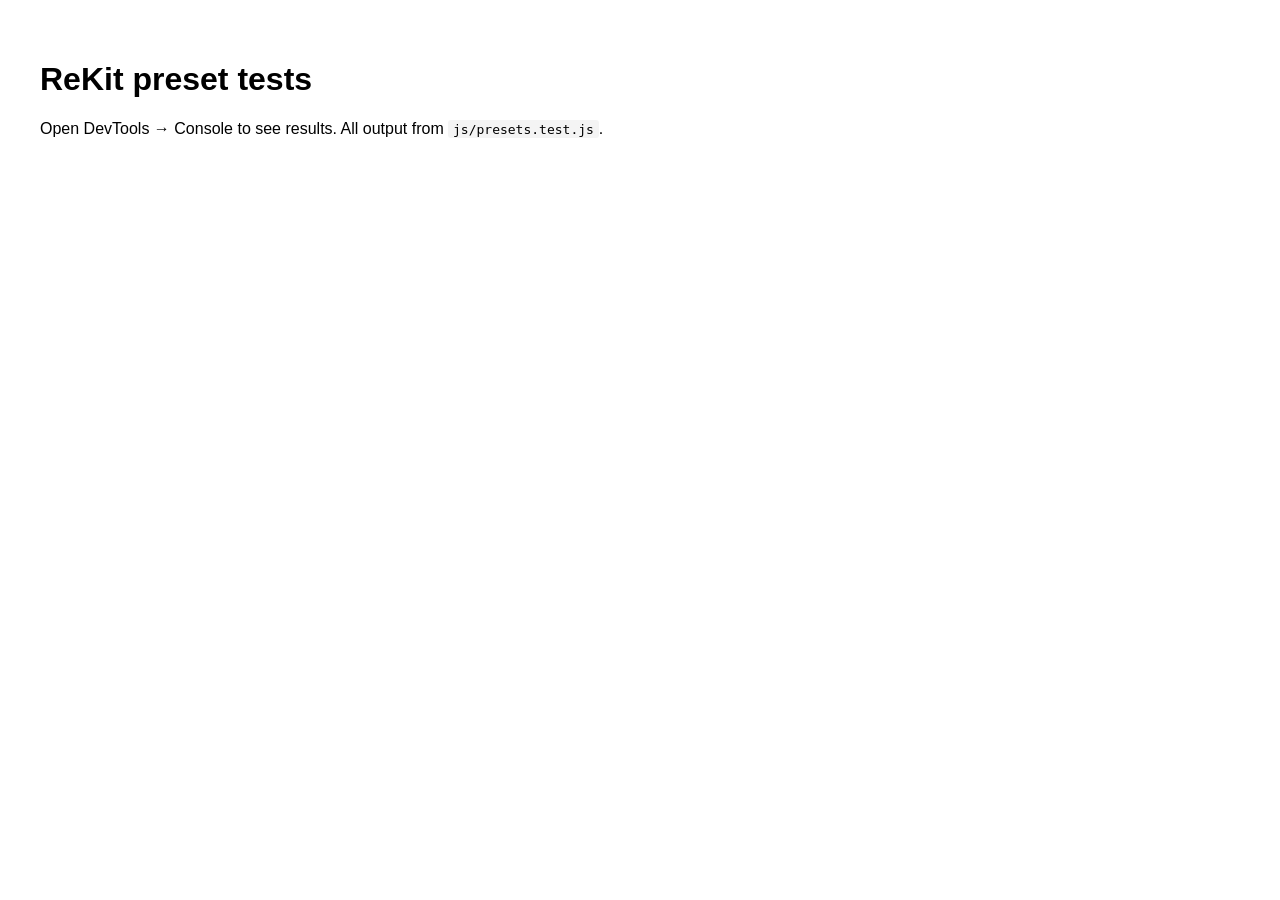
<file: test-presets.html>
<!DOCTYPE html>
<html>
<head>
  <meta charset="utf-8">
  <title>ReKit preset tests</title>
  <style>
    body { font-family: -apple-system, sans-serif; padding: 2rem; }
    code { background: #f4f4f4; padding: 0.1rem 0.3rem; border-radius: 3px; }
  </style>
</head>
<body>
  <h1>ReKit preset tests</h1>
  <p>Open DevTools → Console to see results. All output from <code>js/presets.test.js</code>.</p>
  <script type="module" src="js/presets.test.js"></script>
</body>
</html>
</file>
